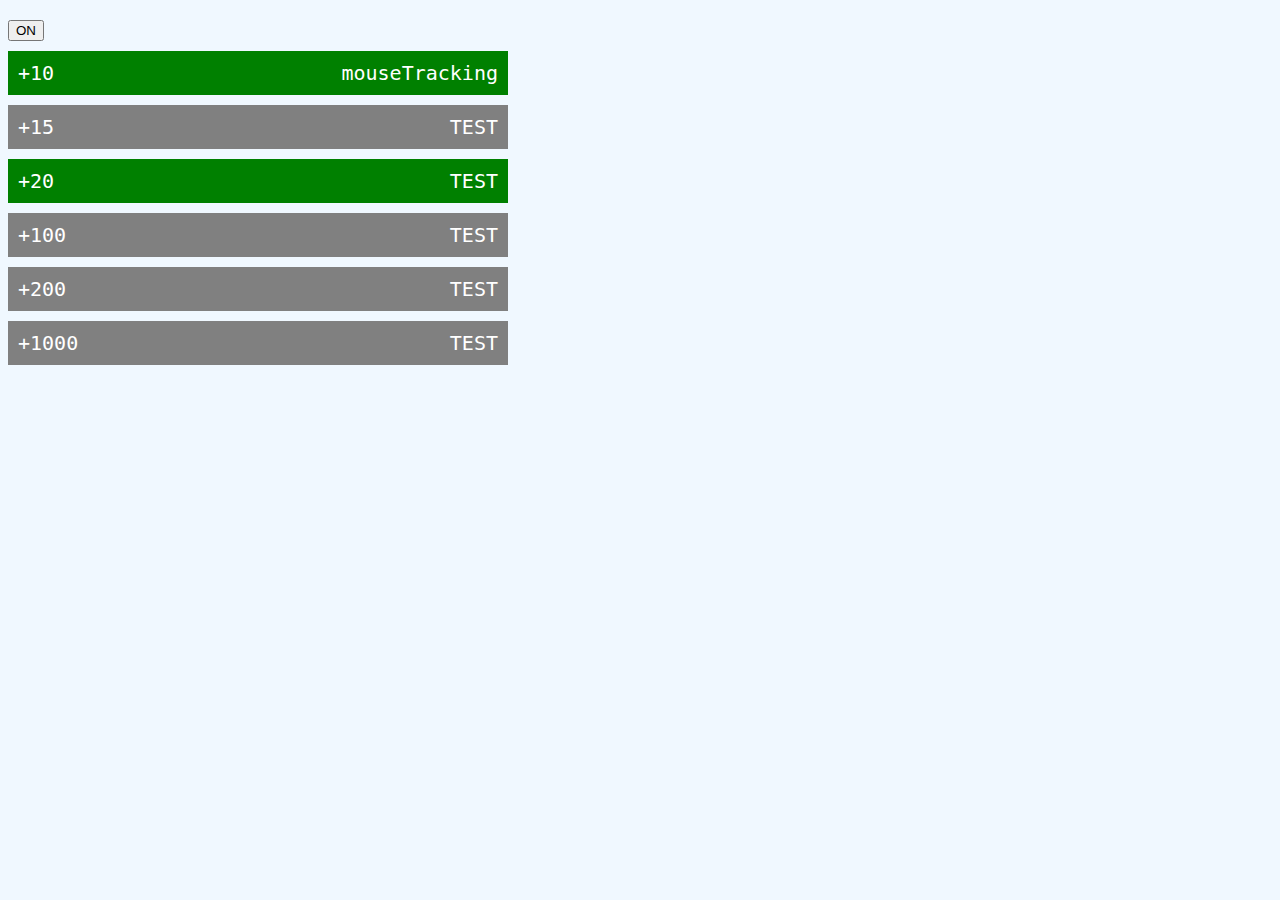
<file: popup.html>
<!DOCTYPE html>
<html>
  <head>
    <meta charset="utf-8">
    <title>the Title</title>
  </head>
  <style media="screen">
    body{
      width: 500px;
      height: 600px;
      /* background: black; */

      margin-top: 20px;
      background: AliceBlue;
    }

    .trackers{

      color: white;
      margin-top: 10px;
      width: 100%;
      font-family: monospace;
      font-size: 20px;

    }

    .tracker{
      background: grey;
      margin-top: 10px;
      padding: 10px;
    }


    .score{
      float: left;
    }

    .title{
      /* margin-left: 10px; */
      /* padding: 10px; */
      text-align: right;
      /* background: green; */

    }

    .enabled{
      background: green;
    }



  </style>

  <script src="content.js" charset="utf-8"></script>
  <body>


  <div class="top">
  <button type="button" name="button">ON</button>
  </div>
  <div class="trackers">


    <div class="tracker enabled">
      <div class="score">
      +10
      </div>

      <div class="title">
        mouseTracking
      </div>

    </div>

    <div class="tracker">
      <div class="score">
      +15
      </div>
      <div class="title">
        TEST
      </div>

    </div>

    <div class="tracker enabled">
      <div class="score">
      +20
      </div>
      <div class="title">
        TEST
      </div>
    </div>

    <div class="tracker">
      <div class="score">
      +100
      </div>
      <div class="title">
        TEST
      </div>
    </div>

    <div class="tracker">
      <div class="score">
      +200
      </div>
      <div class="title">
        TEST
      </div>
    </div>

    <div class="tracker">
      <div class="score">
      +1000
      </div>
      <div class="title">
        TEST
      </div>
    </div>

  </div>
  </body>
</html>
</file>
